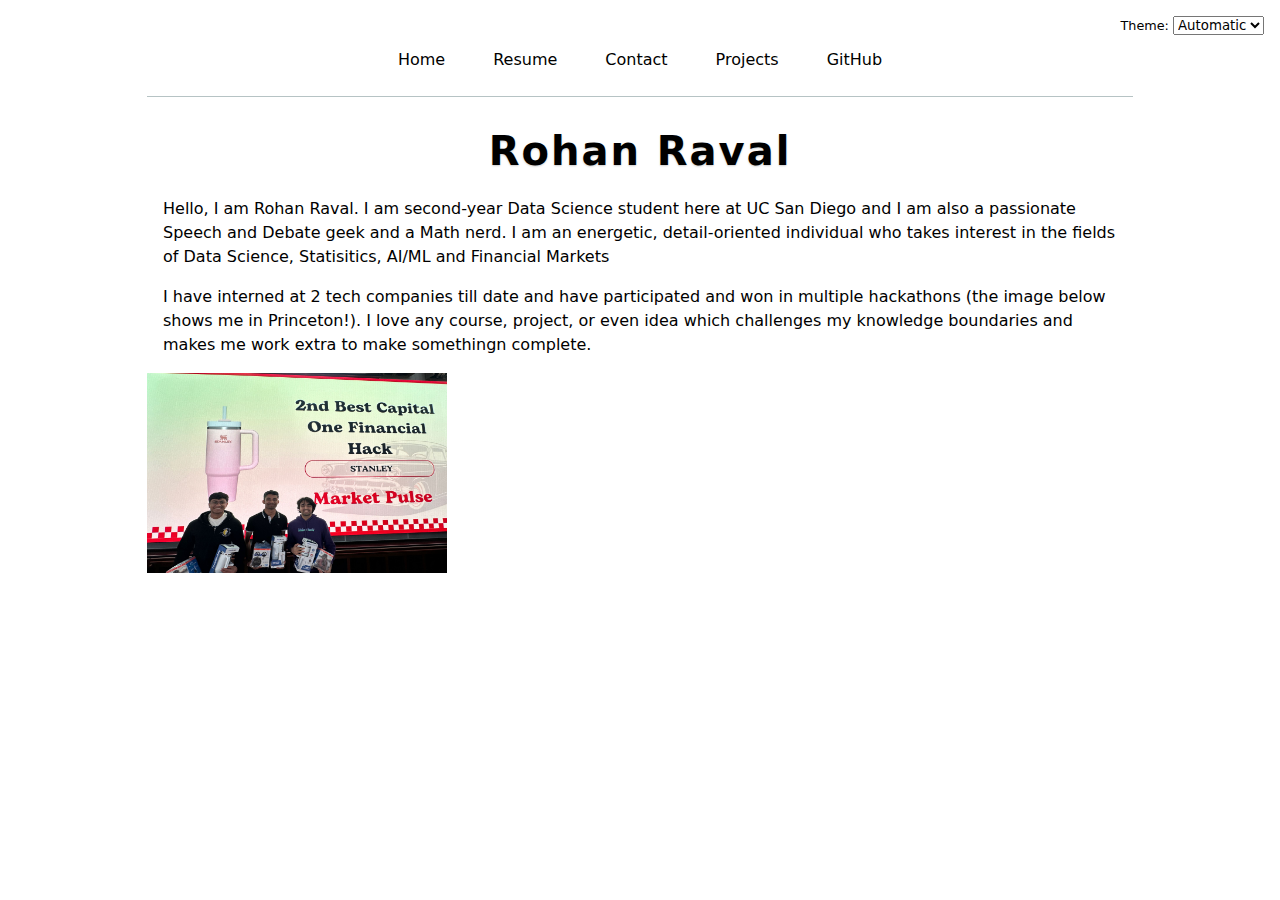
<file: index.html>
<!DOCTYPE html>
<html lang="en">
<head>
    <meta charset="UTF-8">
    <meta name="viewport" content="width=device-width, initial-scale=1.0">
    <title>Rohan Raval: Personal site and portfolio</title>
    <link rel="stylesheet" href="style.css">
</head>
<body>
    <script type="module" src="global.js"></script>
    <h1>Rohan Raval</h1>
    <p>Hello, I am Rohan Raval. I am second-year Data Science student here at UC San Diego and I am also a passionate Speech and Debate geek and a Math nerd. I am an energetic, detail-oriented individual who takes interest in the fields of Data Science, Statisitics, AI/ML and Financial Markets</p>
    <p>I have interned at 2 tech companies till date and have participated and won in multiple hackathons (the image below shows me in Princeton!). I love any course, project, or even idea which challenges my knowledge boundaries and makes me work extra to make somethingn complete. </p>
    <img src="images/hackprinceton.JPG" alt="Us (me on left!) winning in Princeton!'" width="300" height="200">
</body>
</html>
</file>
<file: style.css>
:root {
  --color-accent: oklch(0.65 0.1332 195.88);
  accent-color: var(--color-accent);
}

body {
  font: 100%/1.5 system-ui;
  max-width: 1020ch;
  margin-inline: max(1em, (100% - 100ch) / 2);
  padding: 1em;
}

nav {
  display: flex;
  justify-content: space-around;
  border-bottom: 1px solid #cbd5d1;
  font-family: system-ui, sans-serif;
  margin-bottom: 2.5ch;
}

nav ul {
  display: flex;
  list-style: none;
  padding: 0;
  margin: 0;
  width: 100%;
}

nav li {
  flex: 1;
  text-align: center;
}

nav a {
  display: inline-block;
  padding: 1em;
  text-decoration: none;
  color: black;
  position: relative;
  transition: background-color 0.2s ease;
}

nav a.active::after {
  content: "";
  position: absolute;
  left: 25%;
  right: 25%;
  bottom: 0.3em;
  height: 4px;
  background-color: #a3b3b3;
  border-radius: 2px;
}

nav a:hover {
  background-color: #fae6eb;
}

nav a:hover::after {
  content: "";
  position: absolute;
  left: 25%;
  right: 25%;
  bottom: 0.3em;
  height: 4px;
  background-color: #e04080;
  border-radius: 2px;
}

input,
textarea,
button {
  font: inherit;
}

form {
  display: grid;
  grid-template-columns: auto 1fr;
  gap: 1em;
  margin-block: 2em;
}

form label {
  display: grid;
  grid-template-columns: subgrid;
  grid-column: 1 / -1;
}

form input,
form textarea {
  width: 100%;
  box-sizing: border-box;
}

form button {
  grid-column: 1 / -1;
}

.projects {
  display: grid;
  grid-template-columns: repeat(auto-fill, minmax(15em, 1fr));
  gap: 1em;
  margin-top: 2em;
}

.projects article {
  display: grid;
  grid-template-rows: subgrid;
  grid-row: span 3;
  gap: 0.5em;
  padding: 1em;
  border: 1px solid #ccc;
  border-radius: 0.5em;
  background: #fdfdfd;
}

.projects h2 {
  margin: 0;
}

h1 {
  font-size: 400%;
  margin-bottom: 1rem;
}

h1, h2, h3, h4, h5, h6 {
  line-height: 1.1;
  text-wrap: balance;
}

.resume-page h1 {
  font-size: 3rem;
  text-align: center;
  margin-bottom: 2rem;
}

.resume-page section {
  margin-bottom: 2em;
}

.resume-page article {
  padding: 1em;
  margin-bottom: 1em;
  background-color: canvas;
  border: 1px solid #e5e7eb;
  border-radius: 0.5em;
}

/* Global theme support */
html {
  color-scheme: light dark;
  background-color: canvas;
  color: canvastext;
  font-family: system-ui, sans-serif;
  line-height: 1.6;
  margin: 0;
  padding: 0;
}

/* Navigation */
nav {
  display: flex;
  justify-content: center;
  gap: 2rem;
  padding: 1rem;
  border-bottom: 1px solid var(--border-color, oklch(50% 10% 200 / 40%));
}

/* Nav links */
nav a {
  text-decoration: none;
  color: inherit;
  padding: 0.5rem;
  font-weight: 500;
  transition: background-color 0.3s;
}

nav a.current {
  font-weight: bold;
  text-decoration: underline;
}

nav a:hover {
  background-color: color-mix(in oklch, var(--color-accent, oklch(60% 10% 200)), canvas 85%);
  border-radius: 0.25rem;
}

/* Dark mode switch */
.color-scheme {
  position: absolute;
  top: 1rem;
  right: 1rem;
  font-size: 0.8rem;
  font-family: inherit;
}

.color-scheme select {
  font-family: inherit;
}

/* Resume title */
h1, h2 {
  margin: 2rem 1rem 1rem;
  color: canvastext;
}

h1 {
  color: canvastext;
  text-align: center;
  font-size: 2.5rem;
  font-weight: 700;
  letter-spacing: 0.05em;
  margin: 2rem 0 1.5rem;
  text-shadow: 0 1px 2px oklch(0% 0 0 / 20%);
}

article {
  background-color: color-mix(in oklch, canvas 10%, black);
  color: canvastext;
  border: 1px solid oklch(60% 0.05 200 / 40%);
  border-radius: 0.75rem;
  padding: 1.25rem;
  margin: 1rem auto;
  width: min(90%, 800px);
  line-height: 1.6;
  font-size: 1rem;
  box-shadow: 0 0.5rem 1rem oklch(0% 0 0 / 5%);
}


/* Resume section containers */
.resume-section {
  background-color: color-mix(in oklch, canvas 90%, white);
  color: canvastext;
  border: 1px solid oklch(60% 0.05 200 / 40%);
  border-radius: 0.75rem;
  padding: 1.25rem;
  margin: 1rem auto;
  width: min(90%, 800px);
  box-shadow: 0 0.5rem 1rem oklch(0% 0 0 / 0.05);
}

/* Paragraph styling */
p {
  margin: 1rem;
}

.card {
  background-color: color-mix(in oklch, var(--color-accent), canvas 85%);
  border-radius: 1rem;
  padding: 1.5rem;
  box-shadow: 0 0.5rem 1rem color-mix(in oklch, var(--color-accent), canvas 70%);
  margin-bottom: 2rem;
}

.card:hover {
  box-shadow: 0 8px 16px color-mix(in oklch, var(--color-accent), canvas 50%);
}


.resume-page article, .projects article {
  background-color: canvas;
  color: canvastext;
  margin: 1.5rem auto;
  border-radius: 1rem;
  box-shadow: 0 0 15px oklch(0% 0 0 / 10%);
  line-height: 1.6;
  font-size: 1rem;
}



@media (prefers-color-scheme: dark) {
.resume-page article, .projects article {
    background-color: color-mix(in oklch, canvas 10%, black);
    color: canvastext;
  }
}
</file>
